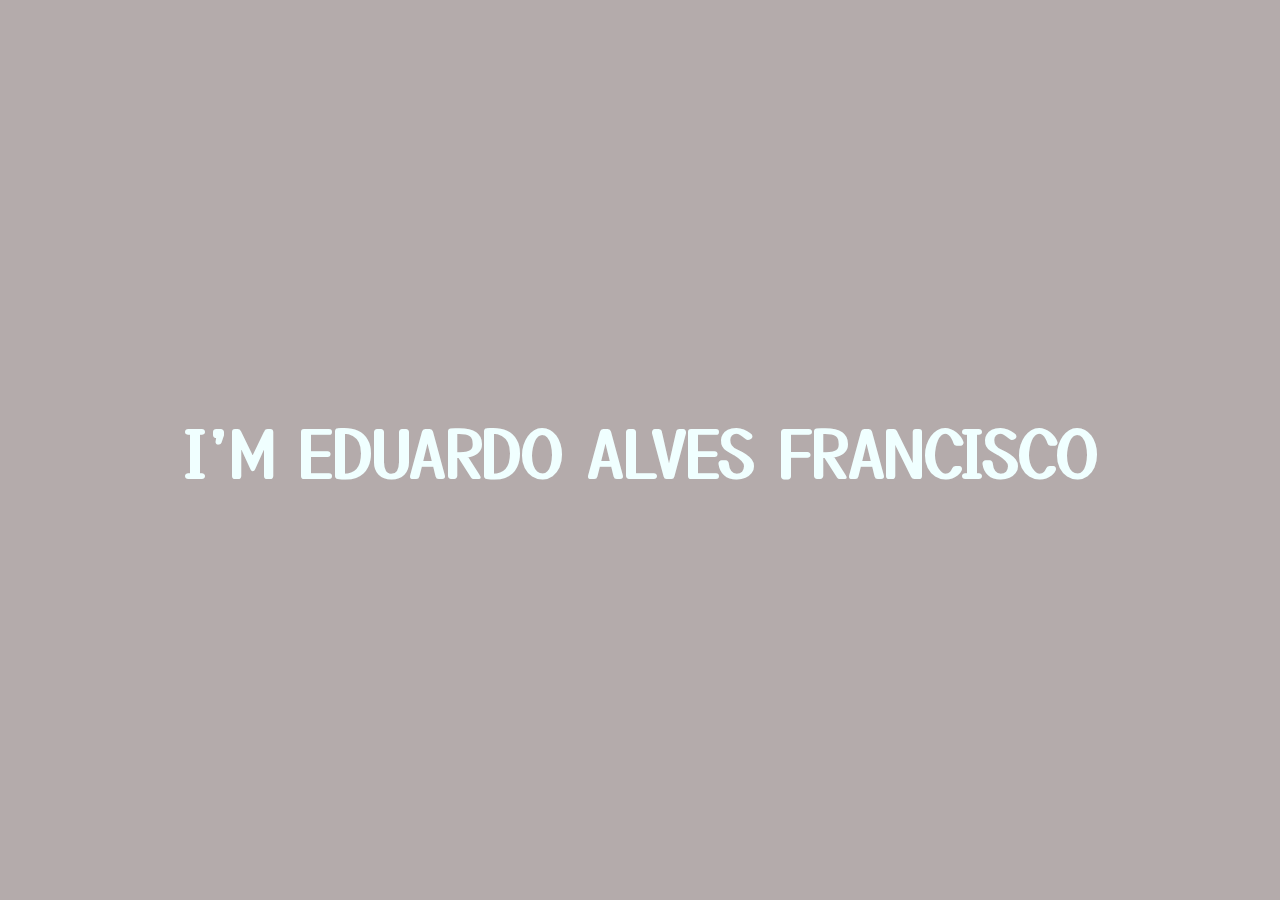
<file: index.html>
<!DOCTYPE html>
<html lang="en">
<head>
    <meta charset="UTF-8">
    <meta name="viewport" content="width=device-width, initial-scale=1.0">

    <style>
    @import url('https://fonts.googleapis.com/css2?family=Yusei+Magic&display=swap');

*
{
 margin: 0;
 padding: 0;
 box-sizing: border-box;
 font-family: 'Yusei Magic', Arial, sans-serif;   
}

body{
    background: rgb(180, 171, 171);
}
section{
    position: relative;
    width: 100%;
    height: 100vh;
    transform-style: preserve-3d;
    perspective: 500px;
}
section h2{
    position: relative;
    width: 100%;
    height: 100vh;
    font-size: 5vw;
    text-align: center;
    line-height: 100vh;
    color: azure;
    font-weight: 0,5;
    
}
.banner{
    position: absolute;
    top: 0;
    left: 0;
    width: 100;
    height: 100%;
    overflow: hidden;
    display: flex;
    flex-wrap: wrap;
}
.banner .blocos{
    position: relative;
    display: block;
    width: 10vh;
    height: 10vh;
    animation-delay: 1s;
    animation: animate 2s ease-in-out forwards;
}

@keyframes animate{
    0%
    {
        transform: translateZ(2000px);
        background: url(./imagens/edu.jpeg) no-repeat;
        background-position: center;
        background-attachment: fixed;
        background-size: 900px 900px;
        box-shadow: 0 5px 15px rgba(0, 0, 0, 5);
    }
    100%
    {
        transform: translateZ(0px);
        background: url(./imagens/edu.jpeg) no-repeat;
        background-position: center;
        background-attachment: fixed;
        background-size: 900px 900px;
        border: 1px solid rgba(0, 0, 0, 1);
        box-shadow: 0 5px 15px rgb(0, 0, 0, 5);
    }
}
section.active .banner .blocos{
    animation: animate02 2s ease-in-out forwards;
    background: url(./imagens/edu.jpeg) no-repeat;
    background-position: center;
    background-attachment: fixed;
    background-size: 900px 900px;
    box-shadow: 0 5px 15px rgba(0, 0, 0, 1);
    border: 1px solid rgba(0, 0, 0, 0.5)
}
@keyframes animate02{
    0%
    {
        transform: translateZ(0px);
        background: url(./imagens/edu.jpeg) no-repeat;
        background-position: center;
        background-attachment: fixed;
        background-size: 900px 900px;
        box-shadow: 0 5px 15px rgba(0, 0, 0, 5);
    }
    100%
    {
        transform: translateZ(2000px);
        background: url(./imagens/edu.jpeg) no-repeat;
        background-position: center;
        background-attachment: fixed;
        background-size: 900px 900px;
        border: 1px solid rgba(0, 0, 0, 1);
        box-shadow: 0 5px 15px rgb(0, 0, 0, 5);
    }
}
</style>

    <title>AVANADE ANGULAR</title>
</head>
<body>
    <section>
        <h2>
            I'M EDUARDO ALVES FRANCISCO
        </h2>
        
        <div class="banner">
            <div class="blocos"></div>
        </div>
    </section>

    <script>
        const banner = document.getElementsByClassName('banner')[0];
        const blocos = document.getElementsByClassName('blocos');
        for (let index = 0; index < 400; index++) {
            banner.innerHTML += " <div class='blocos'></div>";
            const time = Math.random()*5;
            blocos[index].style.animationDuration = 2+time+'s';
            blocos[index].style.animationDelay = time+'s';
        }

        const section =document.querySelector('section');
        setTimeout(function () {
            section.classList.add('active')
        }, 14000)
    </script>
</body>
</html>
</file>
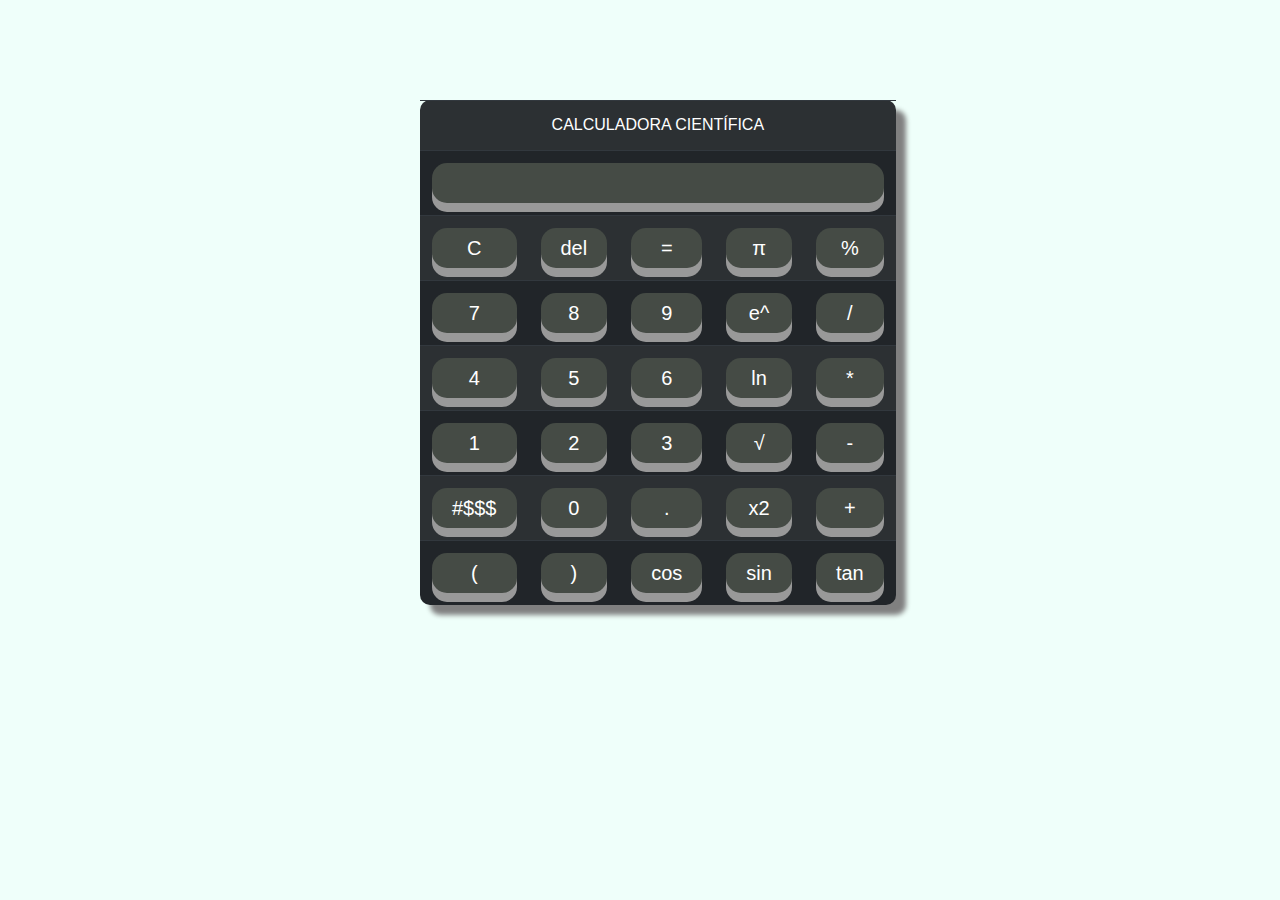
<file: projetos/calculadoraCientifica/index.html>
<!DOCTYPE html>
<html lang="en">
<head>
    <meta charset="UTF-8">
    <meta name="viewport" content="width=device-width, initial-scale=1.0">
    <link rel="stylesheet" href="style/bootstrap.css">
    <link rel="stylesheet" href="style/style.css">
    <title>CALCULADORA CIENTIFICA</title>
</head>
<body>
    <form id="layout"  class="row gx-3 gy-2 align-items-center" name="sci-calc">
    <table class="table table-dark table-striped" id="calculator" cellspacing="0" cellpadding="1">
    <tr>
    <td colspan="9">CALCULADORA CIENTÍFICA</td>
    </tr>
    <tr>
    <td colspan="9"><input id="display" name="display" value="0" size="38" maxlength="25"></td>
    </tr>
    <tr>
    <td><input type="button" class="btnTop" name="btnTop" value="C" onclick="calc('acao', 'c')"></td>
    <td><input type="button" class="btnTop" name="btnTop" value="del" onclick="calc('acao', 'del')"></td>
    <td><input type="button" class="btnTop" name="btnTop" value="=" onclick="calc('acao', '=')"></td>
    <td><input type="button" class="btnOpps" name="btnOpps" value="π" onclick="calc('valor', '3.14159265359')"></td>
    <td><input type="button" class="btnMath" name="btnMath" value="%" onclick="calc('acao', '-')"></td>
    </tr>
    <tr>
    <td><input type="button" class="btnNum" name="btnNum" value="7" onclick="calc('valor', '7')"></td>
    <td><input type="button" class="btnNum" name="btnNum" value="8" onclick="calc('valor', '8')"></td>
    <td><input type="button" class="btnNum" name="btnNum" value="9" onclick="calc('valor', '9')"></td>
    <td><input type="button" class="btnMath" name="btnMath" value="e^" onclick="calc('acao', 'e^')"></td>
    <td><input type="button" class="btnMath" name="btnMath" value="/" onclick="calc('acao', '/')"></td>
    <tr>
    <td><input type="button" class="btnNum" name="btnNum" value="4" onclick="calc('valor', '4')"></td>
    <td><input type="button" class="btnNum" name="btnNum" value="5" onclick="calc('valor', '5')"></td>
    <td><input type="button" class="btnNum" name="btnNum" value="6" onclick="calc('valor', '6')"></td>
    <td><input type="button" class="btnOpps" name="btnOpps" value="ln"onclick="calc('acao', 'ln') "></td>
    <td><input type="button" class="btnMath" name="btnMath" value="*" onclick="calc('acao', '*')"></td>
    </tr>
    <tr>
    <td><input type="button" class="btnNum" name="btnNum" value="1" onclick="calc('valor', '1')"></td>
    <td><input type="button" class="btnNum" name="btnNum" value="2" onclick="calc('valor', '2')"></td>
    <td><input type="button" class="btnNum" name="btnNum" value="3" onclick="calc('valor', '3')"></td>
    <td><input type="button" class="btnOpps" name="btnOpps" value="√" onclick="calc('acao', '√')"></td>
    <td><input type="button" class="btnMath" name="btnMath" value="-" onclick="calc('acao', '-')"></td>
    </tr>
    <tr>
    <td><input type="button" class="btnMath" name="btnMath" value="#$$$" onclick="changeSign(this.form.display)"></td>
    <td><input type="button" class="btnNum" name="btnNum" value="0" onclick="calc('valor', '0')"></td>
    <td><input type="button" class="btnMath" name="btnMath" value="." onclick="calc('acao', '.')"></td>
    <td><input type="button" class="btnOpps" name="btnOpps" value="x2" onclick="calc('acao', 'x2')"></td>
    <td><input type="button" class="btnMath" name="btnMath" value="+" onclick="calc('acao', '+')"></td>
    </tr>
    <tr>
    <td><input type="button" class="btnMath" name="btnMath" value="(" onclick="calc('valor', '(')"></td>
    <td><input type="button" class="btnMath" name="btnMath" value=")" onclick="calc('valor', ')')"></td>
    <td><input type="button" class="btnMath" name="btnMath" value="cos" onclick="calc('acao', 'cos')"></td>
    <td><input type="button" class="btnMath" name="btnMath" value="sin" onclick="calc('acao', 'sin')"></td>
    <td><input type="button" class="btnMath" name="btnMath" value="tan" onclick="calc('acao', 'tan')"></td>
    </tr>
    </tabel>
    </form>
    </body>
    <script src="js/calc.js"></script>
</html>
</file>
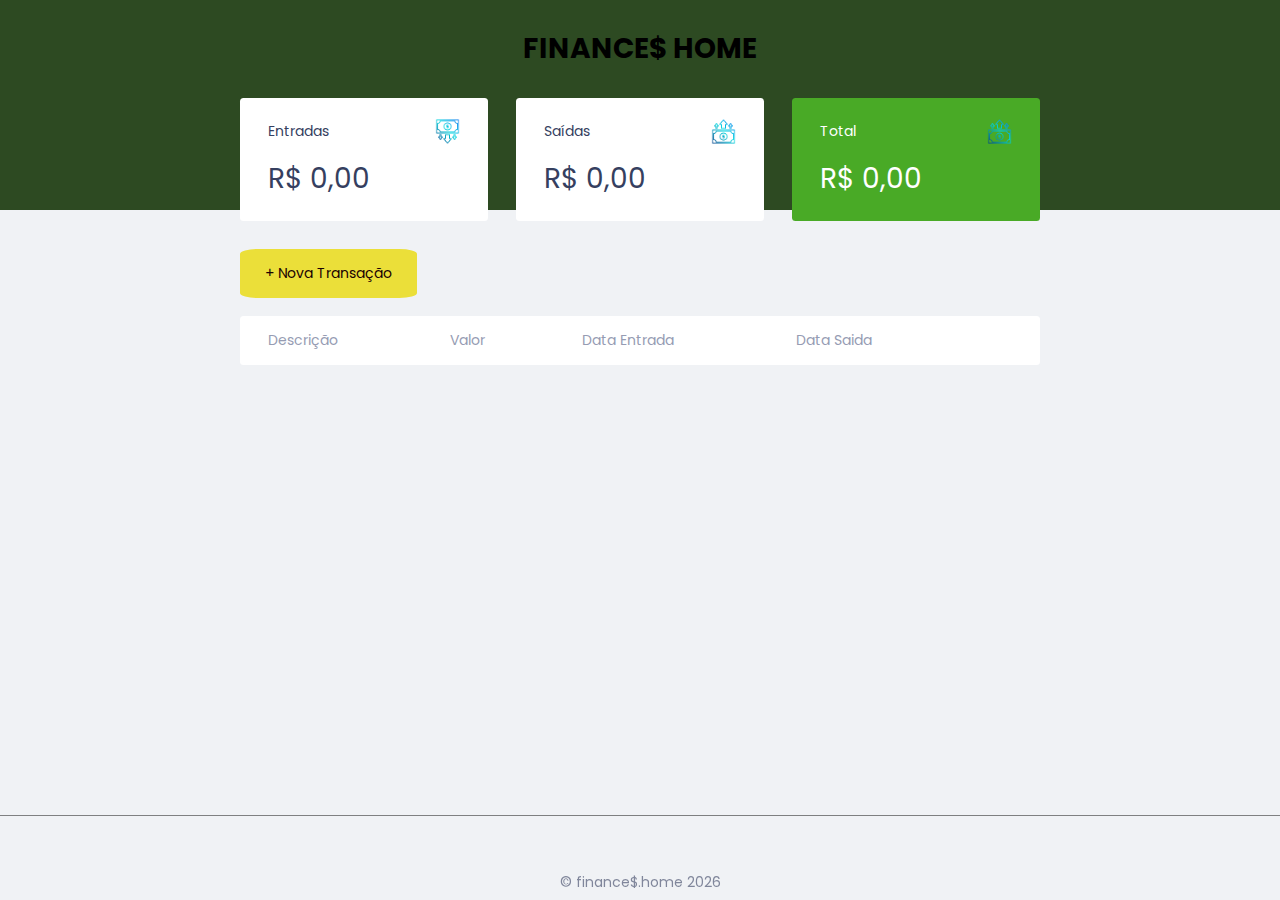
<file: projetos/controleFinanceiro/index.html>
<!DOCTYPE html>
<html lang="pt">
    <head>
        <meta charset="UTF-8" />
        <meta name="viewport" content="width=device-width, initial-scale=1.0" />
        <link rel="preconnect" href="https://fonts.gstatic.com">
        <link href="https://fonts.googleapis.com/css2?family=Poppins:ital,wght@0,100;0,400;0,700;1,100;1,400;1,700&display=swap" rel="stylesheet">

        <title>finance$.home</title>

        <link rel="stylesheet" href="style/style.css">
    </head>
    <body>
        <header>
            <h1>FINANCE$ HOME</h1>
        </header>

        <main class="container">
            <section id="balance">
                <h2 class="sr-only">Balanço</h2>

                <div class="card">
                    <h3>
                        <span>
                            Entradas
                        </span>
                        <img src="imagens/solta.png" alt="Image de entradas">
                    </h3>
                    <p id="incomeDisplay">R$ 0,00</p>
                </div>

                <div class="card">
                    <h3>
                        <span>
                            Saídas
                        </span>
                        <img src="imagens/dinheiro.png" alt="Image de saídas">
                    </h3>
                    <p id="expenseDisplay">R$ 0,00</p>
                </div>

                <div class="card total">
                    <h3>
                        <span>
                            Total
                        </span>
                        <img src="imagens/dinheiro.png" alt="Image de total">
                    </h3>
                    <p id="totalDisplay">R$ 0,00</p>
                </div>
                
            </section>

            <section id="transaction">
                <h2 class="sr-only">Transações</h2>

                <a href="#" 
                onclick="Modal.open()"
                class="button new">+ Nova Transação</a>
                
                <table id="data-table">
                    <thead>
                        <tr>
                            <th>Descrição</th>
                            <th>Valor</th>
                            <th>Data Entrada</th>
                            <th>Data Saida</th>
                            <th></th>
                        </tr>
                    </thead>
                    <tbody>
                    </tbody>
                </table>
            </section>
        </main>

        <div class="modal-overlay">
            <div class="modal">
                <div id="form">
                    <h2>Nova Transação</h2>
                    <form action="" onsubmit="Form.submit(event)">
                        <div class="input-group">
                            <label 
                                class="sr-only" 
                                for="description">Descrição</label>
                            <input 
                                type="text" 
                                id="description" 
                                name="description"
                                placeholder="Descrição"
                            />
                        </div>

                        <div class="input-group">
                            <label 
                                class="sr-only" 
                                for="amount">Valor</label>
                            <input 
                                type="number"
                                step="0.01"
                                id="amount" 
                                name="amount"
                                placeholder="0,00"
                            />
                            <small class="help">Use o sinal - (negativo) para despesas e , (vírgula) para casas decimais</small>
                        </div>

                        <div class="input-group">
                            <label 
                                class="sr-only" 
                                for="date">Data</label>
                            <input 
                                type="date" 
                                id="date" 
                                name="date"
                            />
                        </div>

                        <div class="input-group actions">
                            <a 
                            onclick="Modal.close()"
                            href="#" 
                            class="button cancel">Cancelar</a>
                            <button>Salvar</button>
                        </div>
                    </form>
                </div>
            </div>
        </div>

        <footer class="fixar-rodape">
            <p>&copy; finance$.home <script type="text/javascript">document.write(new Date().getFullYear());</script></p>
            
        </footer>
        

        <script src="scripts/finans.js"></script>
    </body>
</html>
</file>
<file: projetos/calculadoraCientifica/style/style.css>
*{
    padding: 0;
    margin: 0;
    box-sizing: border-box;
}

body {
    height: 100vh;
    display: flex;
    background-color: rgb(239, 255, 250);
   
}
h1{
    font-size: 20px;
    font-family: ' Arial, sans-serif;
}
#layout{
	position:absolute;
		left:50%;
		top:20%;
		margin-left:-110px;
        margin-top:-40px;
}
form .table{
    border-radius: 10px;
    position:absolute;
    left:50%;
    top:20%;
    margin-left:-110px;
    margin-top:-40px;
   box-shadow: 10px 10px 5px grey;
}
tr {
    height: 50px;
  }
  td{
      text-align: center;
      height: 50px;
  vertical-align: center;
  }

input{
    display: inline-block;
    width: 100%;
    padding: 5px 20px;
    font-size: 20px;
    cursor: pointer;
    text-align: center;
    text-decoration: none;
    outline: none;
    color: #fff;
    background-color: #454b45;
    border: none;
    border-radius: 15px;
    box-shadow: 0 9px #999;
    
  }
  
  input:hover {background-color: #3e8e41}
  
  input:active {
    background-color: #3e8e41;
    box-shadow: 0 5px #666;
    transform: translateY(4px);
  }
  #display{
      font-family: Arial, Helvetica, sans-serif;
  }
</file>
<file: projetos/controleFinanceiro/style/style.css>
/* Global ===================== */
:root {
    --dark-blue: #363f5f;
    --green: #49AA26;
    --light-green: #3dd705;
    --red: #e92929;

}

* {
    margin: 0;
    padding: 0;
    box-sizing: border-box;
}

html {
    font-size: 93.75%; /* 15px */
}

body {
    background: #f0f2f5;
    font-family:'Poppins', sans-serif;
    margin-bottom: 40px;
}

.sr-only {
    position: absolute;
    width: 1px;
    height: 1px;
    padding: 0;
    margin: -1px;
    overflow: hidden;
    clip: rect(0, 0, 0, 0);
    white-space: nowrap;
    border-width: 0;
}

.container {
    width: min(90vw, 800px);
    margin: auto;
}

/* Titles ===================== */
h2 {
    margin-top: 3.2rem;
    margin-bottom: 0.8rem;
    color: var(--dark-blue);

    font-weight: normal;
}

/* Links & Buttons ===================== */

a:link, a:visited {
    background-color: #ebdf39;
    color: rgb(26, 2, 2);
    padding: 14px 25px;
    text-align: center;
    text-decoration: none;
    display: inline-block;
    border-radius: 10%;
}

a:hover, a:active {
    background-color: rgb(35, 219, 59);
}

button {
    width: 100%;
    height: 50px;

    border: none;

    color: white;
    background: var(--green);

    padding: 0;

    border-radius: 0.25rem;

    cursor: pointer;
}

button:hover {
    background: var(--light-green);
}

.button.new {
    display: inline-block;
    margin-bottom: .8rem;
}

.button.cancel {
    color: var(--red);
    border: 2px var(--red) solid;
    border-radius: 0.25rem;

    height: 50px;

    display: flex;
    align-items: center;
    justify-content: center;

    opacity: 0.6;
}

.button.cancel:hover {
    opacity: 1;
}

/* Header ===================== */
header {
    background: #2D4A22;
    padding: 2rem 0 10rem;
    text-align: center;
}

#logo {
    color: #fff;
    font-weight: 100;
}

/* Balance ===================== */
#balance {
    margin-top: -8rem;
}

#balance h2 {
    color:white;
    margin-top:0;
}

/* Cards ===================== */
.card {
    background: white;
    padding: 1.5rem 2rem;
    border-radius: 0.25rem;

    margin-bottom: 2rem;

    color: var(--dark-blue);
}

.card h3 {
    font-weight: normal;
    font-size: 1rem;

    display: flex;
    align-items: center;
    justify-content: space-between;
}

.card p {
    font-size: 2rem;
    line-height: 3rem;

    margin-top: 1rem;
}

.card.total {
    background: var(--green);
    color: white;
}

/* Table ===================== */
#transaction {
    display: block;
    width: 100%;
    overflow-x: auto;
}
#data-table {
    width: 100%;
    border-spacing: 0 0.5rem;
    color: #969cb3;
}

table thead tr th:first-child, 
table tbody tr td:first-child
{
    border-radius: 0.25rem 0 0 0.25rem;
}

table thead tr th:last-child, 
table tbody tr td:last-child{
    border-radius: 0 0.25rem 0.25rem 0;
}

table thead th {
    background: white;

    font-weight: normal;
    padding: 1rem 2rem;

    text-align: left;
}

table tbody tr {
    opacity: 0.7
}

table tbody tr:hover {
    opacity: 1
}

table tbody td {
    background:white;
    padding: 1rem 2rem;
}

td.description {
    color: var(--dark-blue);
}

td.income {
    color: #12a454;
}

td.expense {
    color: #e92929;
}

/* Modal ===================== */
.modal-overlay {
    width: 100%;
    height: 100%;

    background-color: rgba(0,0,0,0.7);

    position: fixed;
    top: 0;

    display:flex;
    align-items: center;
    justify-content: center;

    opacity: 0;
    visibility: hidden;

    z-index: 999;
}

.modal-overlay.active {
    opacity: 1;
    visibility: visible;
}

.modal {
    background: #F0F2f5;
    padding: 2.4rem;

    position: relative;
    z-index: 1;
}


/* Form ===================== */
#form {
    max-width: 500px;
}

#form h2 {
    margin-top: 0;
}

input {
    border: none;
    border-radius: 0.2rem;

    padding: 0.8rem;

    width: 100%;
}

.input-group {
    margin-top: 0.8rem;
}

.input-group .help{
    opacity: 0.4;
}

.input-group.actions {
    display: flex;
    justify-content: space-between;
    align-items: center;
}

.input-group.actions .button,
.input-group.actions button {
    width: 48%;
}


/* Footer ===================== */
footer {
    text-align: center;
    padding: 4rem 0 2rem;
    color: var(--dark-blue);

    opacity: 0.6;
}


/* Responsive ===================== */
@media (min-width: 800px) {
    html {
        font-size: 87.5%;
    }

    #balance {
        display: grid;
        grid-template-columns: repeat(3, 1fr);
        gap: 2rem;
    }
}

img{
    width: 25px;
    height: 25px;
}
footer.fixar-rodape{
    border-top: 1px solid #333;
    bottom: 0;
    left: 0;
    height: 40px;
    position: fixed;
    width: 100%;
  }
</file>
